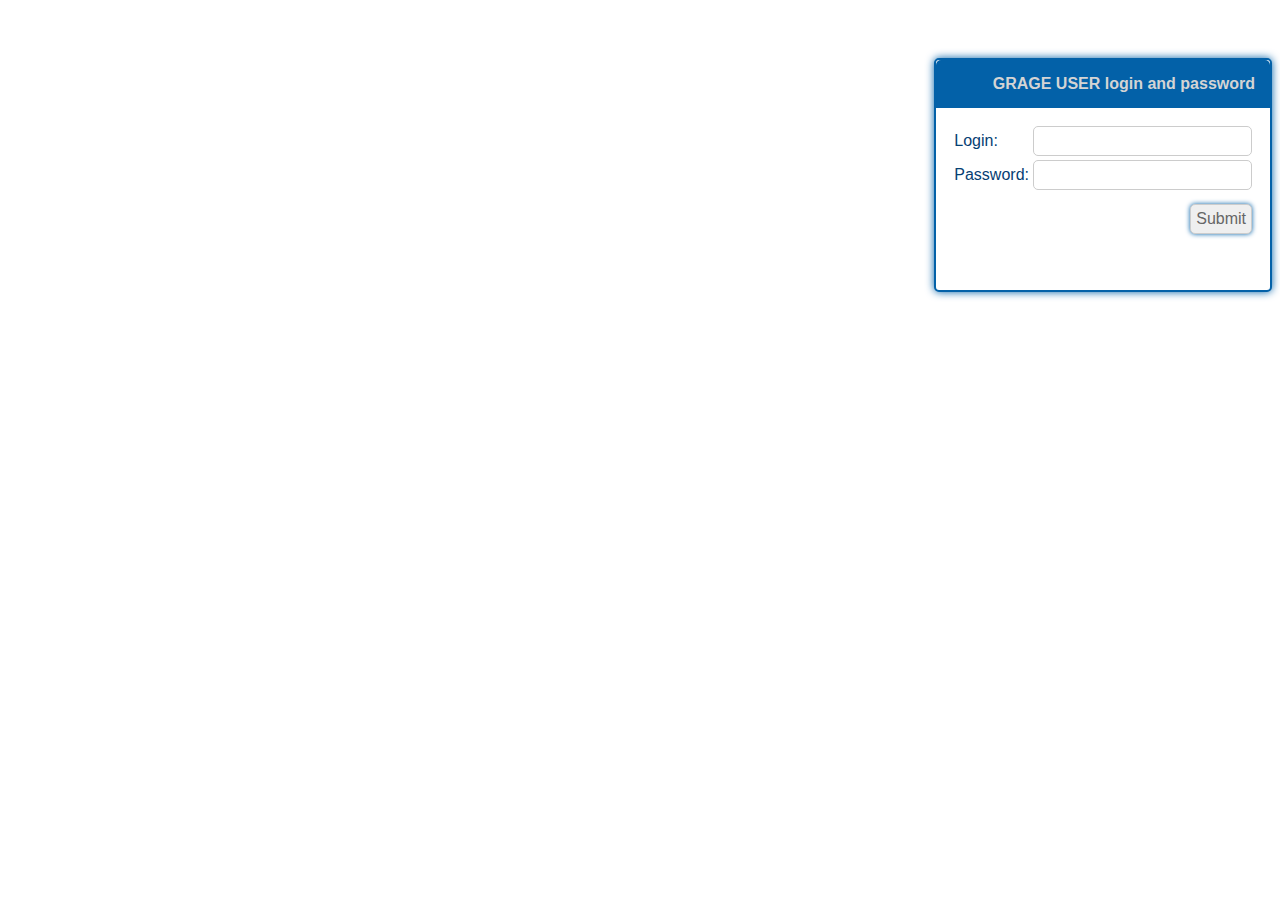
<file: a2926278/garage_login.html>
<html>
<head>
    <title>
        User login
    </title>
    <body>
<div style="text-align: right;">

    <div style="box-sizing: border-box; display: inline-block; width: auto; max-width: 480px; background-color: #FFFFFF; border: 2px solid #0361A8; border-radius: 5px; box-shadow: 0px 0px 8px #0361A8; margin: 50px auto auto;">
        <div style="background: #0361A8; border-radius: 5px 5px 0px 0px; padding: 15px;"><span style="font-family: verdana,arial; color: #D4D4D4; font-size: 1.00em; font-weight:bold;">GRAGE USER login and password</span></div>
        <div style="background: ; padding: 15px">
            <style type="text/css" scoped>
                td { text-align:left; font-family: verdana,arial; color: #064073; font-size: 1.00em; }
                input { border: 1px solid #CCCCCC; border-radius: 5px; color: #666666; display: inline-block; font-size: 1.00em;  padding: 5px; width: 100%; }
                input[type="button"], input[type="reset"], input[type="submit"] { height: auto; width: auto; cursor: pointer; box-shadow: 0px 0px 5px #0361A8; float: right; text-align:right; margin-top: 10px; margin-left:7px;}
                table.center { margin-left:auto; margin-right:auto; }
                .error { font-family: verdana,arial; color: #D41313; font-size: 1.00em; }
            </style>
            <form action="garagelogin_check.php" method="GET">
                <input type="hidden" name="action" value="login">
                <input type="hidden" name="hide" value="">
                <table class='center'>
                    <tr><td>Login:</td><td><input type="text" name="login"></td></tr>
                    <tr><td>Password:</td><td><input type="password" name="password"></td></tr>
                    <tr><td>&nbsp;</td><td><input type="submit" value="Submit"></td></tr>
                    <tr><td colspan=2>&nbsp;</td></tr>
                    </table>
            </form>
        </div></div></div>
</body>
</head>
</html>
</file>
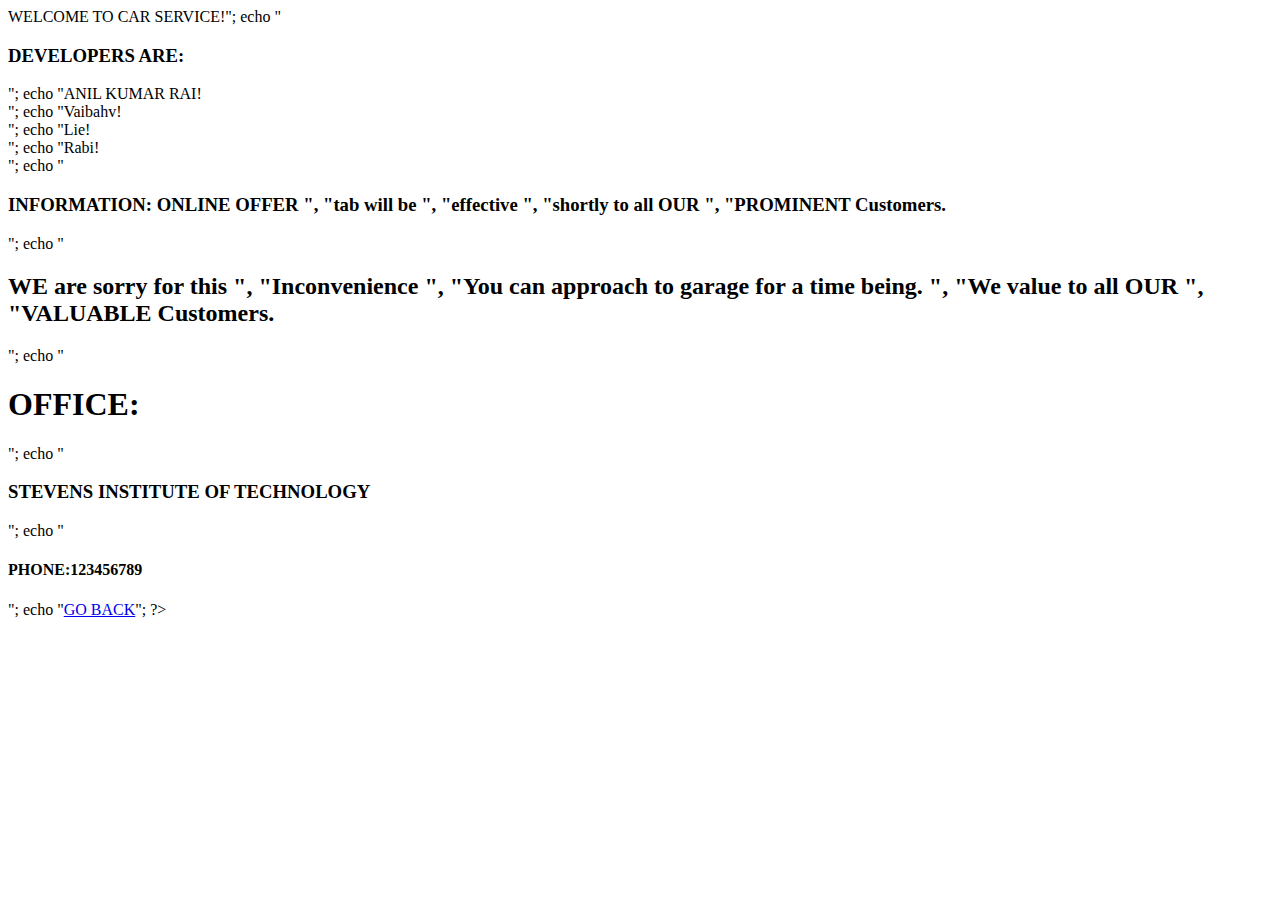
<file: a2926278/offers.html>
<!DOCTYPE html>
<html>
<body>

<?php
echo "<h2>WELCOME TO CAR SERVICE!</h2>";
echo "<h3>DEVELOPERS ARE:<br></h3>";
echo "ANIL KUMAR RAI!<br>";
echo "Vaibahv!<br>";
echo "Lie!<br>";
echo "Rabi!<br>";
echo "<h3>INFORMATION: ONLINE OFFER ", "tab will be ", "effective ", "shortly to all OUR ", "PROMINENT Customers.<br></h3>";
echo "<h2>WE are sorry for this ", "Inconvenience ", "You can approach to garage for a time being. ", "We value to all OUR ", "VALUABLE Customers.<br></h2>";
echo "<br><h1>OFFICE:<br></h1>";
echo "<h3>STEVENS INSTITUTE OF TECHNOLOGY<br></h3>";
echo "<h4>PHONE:123456789<br></h4>";
echo "<a href=\"javascript:history.go(-1)\">GO BACK</a>"; 
?>
 

</body>
</html>
</file>
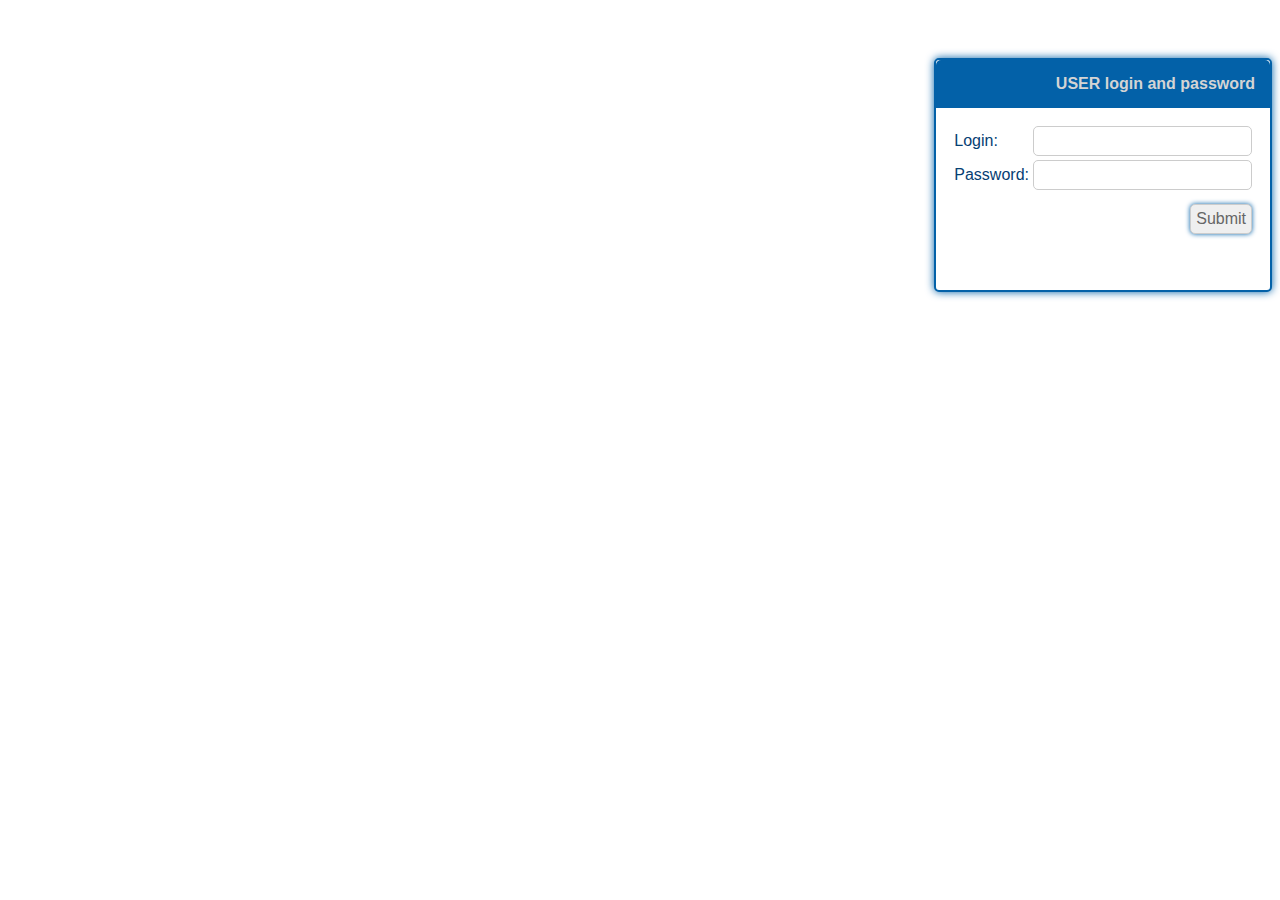
<file: a2926278/user_login.html>
<html>
<head>
    <title>
        User login
    </title>
    <body>
<div style="text-align: right;">

    <div style="box-sizing: border-box; display: inline-block; width: auto; max-width: 480px; background-color: #FFFFFF; border: 2px solid #0361A8; border-radius: 5px; box-shadow: 0px 0px 8px #0361A8; margin: 50px auto auto;">
        <div style="background: #0361A8; border-radius: 5px 5px 0px 0px; padding: 15px;"><span style="font-family: verdana,arial; color: #D4D4D4; font-size: 1.00em; font-weight:bold;">USER login and password</span></div>
        <div style="background: ; padding: 15px">
            <style type="text/css" scoped>
                td { text-align:left; font-family: verdana,arial; color: #064073; font-size: 1.00em; }
                input { border: 1px solid #CCCCCC; border-radius: 5px; color: #666666; display: inline-block; font-size: 1.00em;  padding: 5px; width: 100%; }
                input[type="button"], input[type="reset"], input[type="submit"] { height: auto; width: auto; cursor: pointer; box-shadow: 0px 0px 5px #0361A8; float: right; text-align:right; margin-top: 10px; margin-left:7px;}
                table.center { margin-left:auto; margin-right:auto; }
                .error { font-family: verdana,arial; color: #D41313; font-size: 1.00em; }
            </style>
            <form action="userlogin_check.php" method="GET">
                <input type="hidden" name="action" value="login">
                <input type="hidden" name="hide" value="">
                <table class='center'>
                    <tr><td>Login:</td><td><input type="text" name="login"></td></tr>
                    <tr><td>Password:</td><td><input type="password" name="password"></td></tr>
                    <tr><td>&nbsp;</td><td><input type="submit" value="Submit"></td></tr>
                    <tr><td colspan=2>&nbsp;</td></tr>
                    </table>
            </form>
        </div></div></div>
</body>
</head>
</html>
</file>
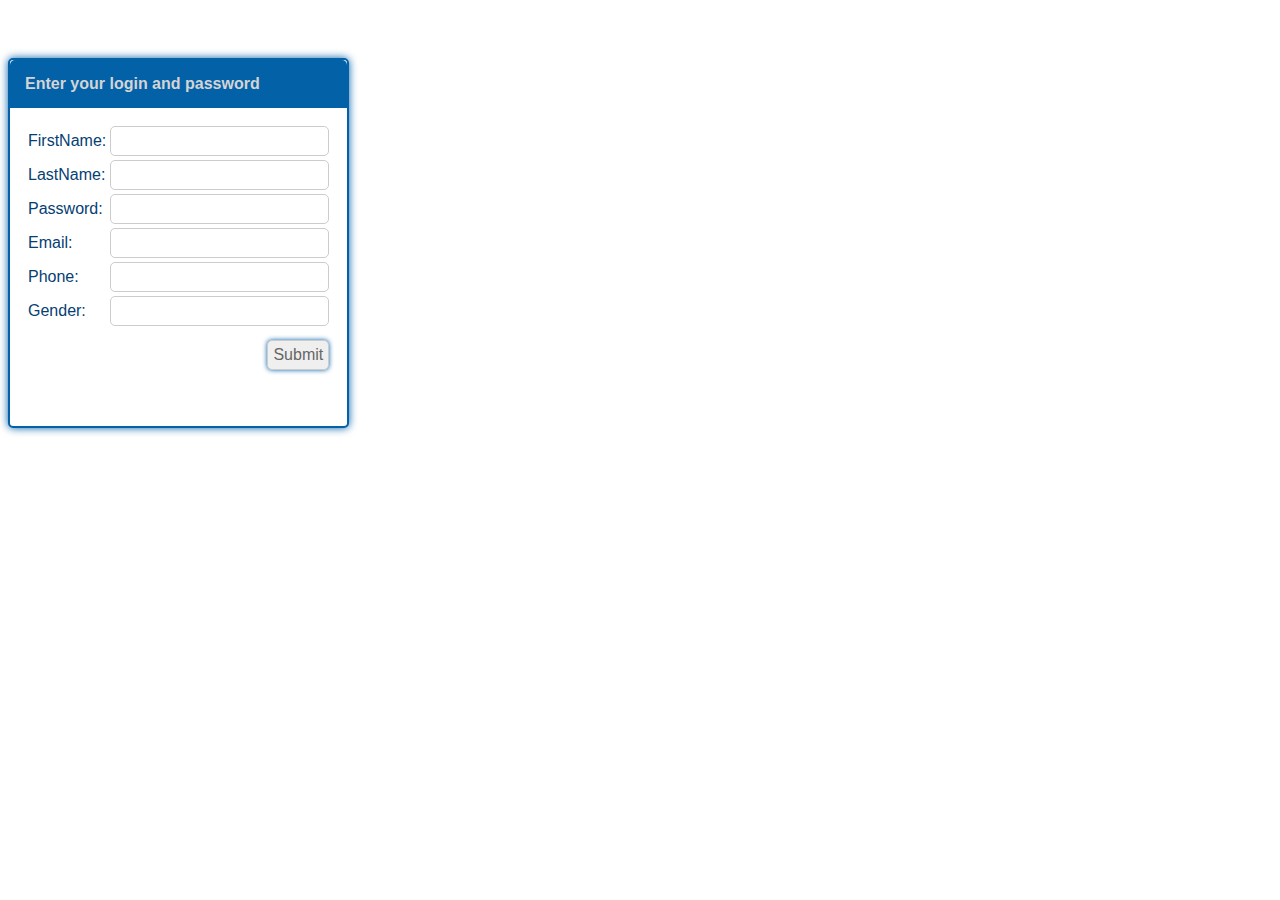
<file: a2926278/user_signup.html>
<html>
<head>
    <title>
        User Signup
    </title>
    <body>
<div style="text-align: middle;">

    <div style="box-sizing: border-box; display: inline-block; width: auto; max-width: 480px; background-color: #FFFFFF; border: 2px solid #0361A8; border-radius: 5px; box-shadow: 0px 0px 8px #0361A8; margin: 50px auto auto;">
        <div style="background: #0361A8; border-radius: 5px 5px 0px 0px; padding: 15px;"><span style="font-family: verdana,arial; color: #D4D4D4; font-size: 1.00em; font-weight:bold;">Enter your login and password</span></div>
        <div style="background: ; padding: 15px">
            <style type="text/css" scoped>
                td { text-align:left; font-family: verdana,arial; color: #064073; font-size: 1.00em; }
                input { border: 1px solid #CCCCCC; border-radius: 5px; color: #666666; display: inline-block; font-size: 1.00em;  padding: 5px; width: 100%; }
                input[type="button"], input[type="reset"], input[type="submit"] { height: auto; width: auto; cursor: pointer; box-shadow: 0px 0px 5px #0361A8; float: right; text-align:right; margin-top: 10px; margin-left:7px;}
                table.center { margin-left:auto; margin-right:auto; }
                .error { font-family: verdana,arial; color: #D41313; font-size: 1.00em; }
            </style>
            <form action="usersignup.php" method="POST">
                <input type="hidden" name="action" value="login">
                <input type="hidden" name="hide" value="">
                <table class='center'>
                    <tr><td>FirstName:</td><td><input type="text" name="fname"></td></tr>
                    <tr><td>LastName:</td><td><input type="text" name="lname"></td></tr>
                    <tr><td>Password:</td><td><input type="password" name="password"></td></tr>
                    <tr><td>Email:</td><td><input type="text" name="email"></td></tr>
                    <tr><td>Phone:</td><td><input type="text" name="phone"></td></tr>
                    <tr><td>Gender:</td><td><input type="text" name="gender"></td></tr>
                    <tr><td>&nbsp;</td><td><input type="submit" value="Submit"></td></tr>
                    <tr><td colspan=2>&nbsp;</td></tr>
                    </table>
            </form>
        </div></div></div>
</body>
</head>
</html>
</file>
